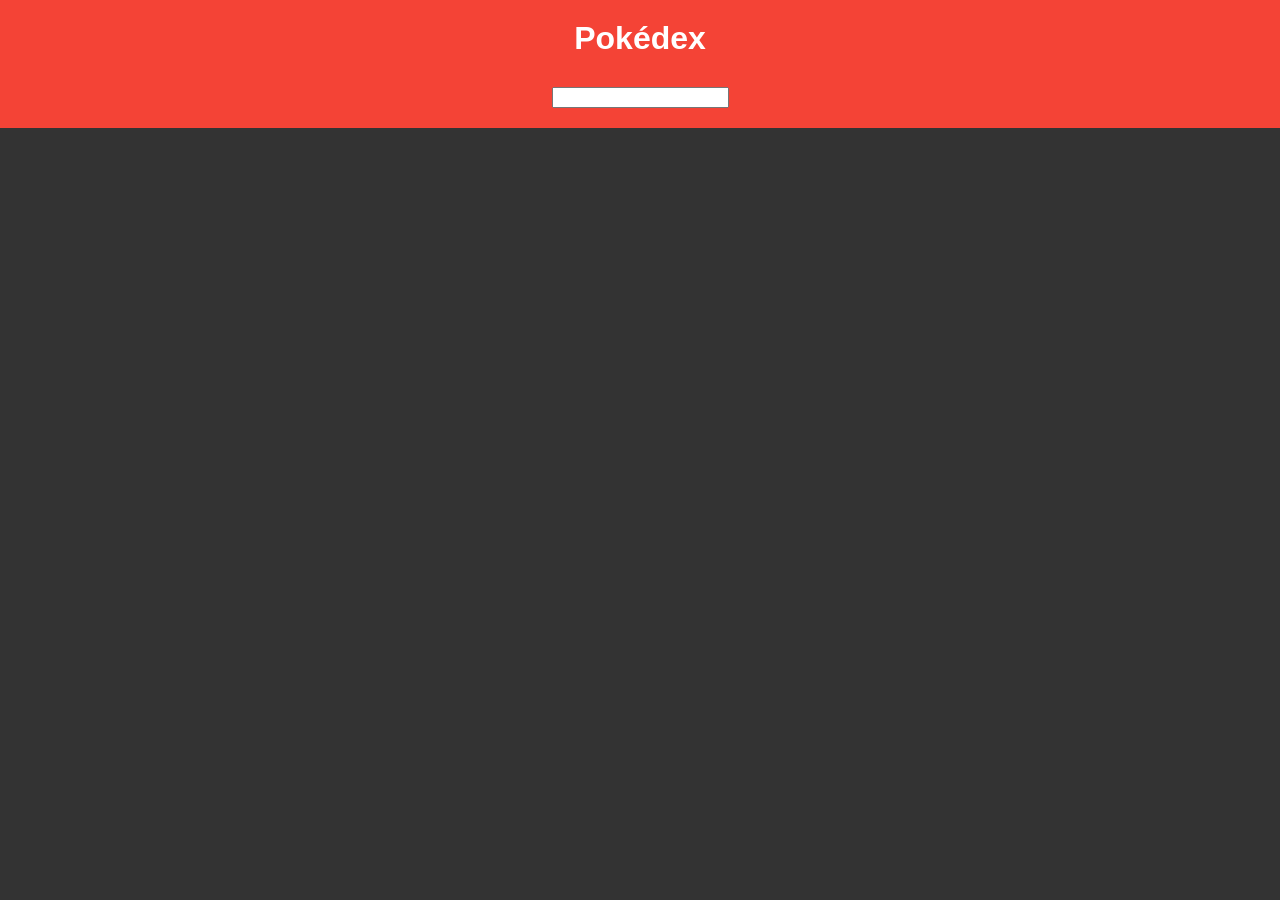
<file: index.html>
<!DOCTYPE html>
<html lang="en">
<head>
  <meta charset="UTF-8">
  <meta name="viewport" content="width=device-width, initial-scale=1.0">
  <title>Pokédex</title>
  <link rel="stylesheet" href="style.css">
</head>
<body>
  <header>
    <h1>Pokédex</h1>
    <input type="text" id="searchInput">
  </header>

  <main>
    <div id="pokedex"></div>
    <div id="detailsModal" class="modal">
      <div class="modal-content">
        <span class="close">&times;</span>
        <div id="pokemonDetails"></div>
      </div>
    </div>
  </main>

  <script src="pokemon.js"></script>
</body>
</html>
</file>
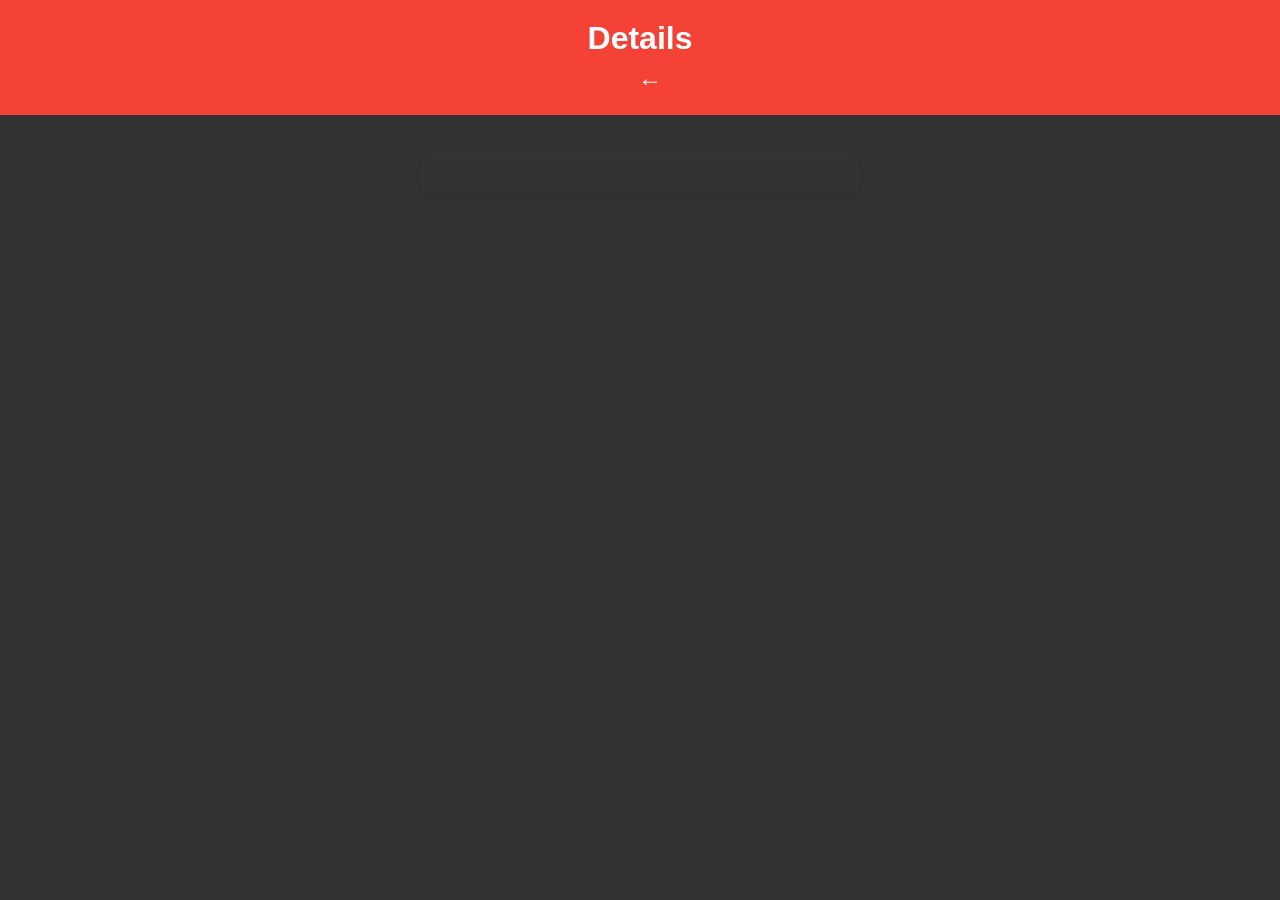
<file: details.html>
<!DOCTYPE html>
<html lang="en">
<head>
  <meta charset="UTF-8">
  <meta name="viewport" content="width=device-width, initial-scale=1.0">
  <title>Details</title>
  <link rel="stylesheet" href="style.css">
</head>
<body>
  <header>
    <h1>Details</h1>
    <a href="index.html" class="back-arrow">&#8592;</a>
  </header>

  <main>
    <div id="pokemonDetails" class="details-modal"></div>
  </main>

  <script src="details.js"></script>
</body>
</html>
</file>
<file: style.css>
body {
  font-family: Arial, sans-serif;
  margin: 0;
  padding: 0;
  background-color: #333; 
}

.logo {
  display: block;
  margin: 0 auto 20px;
  max-width: 200px;
  opacity: 0.3;
}

header {
  background-color: #f44336; 
  color: #fff; 
  padding: 20px;
  text-align: center;
  display: flex;
  flex-direction: column;
  align-items: center;
}

header h1 {
  margin: 0 0 10px;
}

header input {
  margin-top: 20px;
}

main {
  padding: 20px;
}

#pokedex {
  display: flex;
  flex-wrap: wrap;
  font-family: 'Modified University Roman', 'Black';
  color: #333;
  justify-content: center;
}

.pokemon-card {
  border-radius: 8px;
  display: flex;
  flex-direction: column;
  align-items: center;
  justify-content: center;
  transition: all 0.3s ease;
  font-family: 'Modified University Roman', 'Black';
  color: #333; 
}

.pokemon-card img {
  max-width: 100%;
}

.pokemon-card h3 {
  color: inherit;
}

.pokemon-card:hover {
  box-shadow: 0 4px 8px rgba(0, 0, 0, 0.2);
  transform: translateY(-5px);
}

.pokemon-card-container {
  border-radius: 8px;
  margin: 10px;
  padding: 10px;
  transition: all 0.3s ease;
}

.pokemon-card-container:hover {
  box-shadow: 0 4px 8px rgba(0, 0, 0, 0.2);
  transform: translateY(-5px);
}

.normal { background-color: #F8F8FF; color: #333; } 
.fire { background-color: #FFD1DC; color: #fff; } 
.water { background-color: #ADD8E6; color: #fff; } 
.electric { background-color: #F0FFF0; color: #333; } 
.grass { background-color: #90EE90; color: #333; }
.ice { background-color: #D3D3D3; color: #333; } 
.fighting { background-color: #FFDAB9; color: #fff; } 
.poison { background-color: #F0FFFF; color: #000; } 
.ground { background-color: #F5F5DC; color: #333; }
.flying { background-color: #87CEFA; color: #333; } 
.psychic { background-color: #F0E68C; color: #333; } 
.bug { background-color: #F0FFF0; color: #333; } 
.rock { background-color: #D3D3D3; color: #333; } 
.ghost { background-color: #ADD8E6; color: #000; } 
.dragon { background-color: #87CEEB; color: #000; } 
.dark { background-color: #708090; color: #fff; } 
.steel { background-color: #D3D3D3; color: #333; } 
.fairy { background-color: #FFD1DC; color: #000; } 


.details-modal {
  border-radius: 8px;
  box-shadow: 0 2px 4px rgba(0, 0, 0, 0.1);
  max-width: 400px;
  margin: 20px auto;
  padding: 20px;
  position: relative;}

.back-arrow {
  color: #fff; 
  font-size: 24px;
  text-decoration: none;
  margin-left: 20px;
}

.modal {
  display: none;
  position: fixed;
  z-index: 1;
  left: 0;
  top: 0;
  width: 100%;
  height: 100%;
  overflow: auto;
  background-color: rgba(0, 0, 0, 0.4); 
}

.modal-content {
  background-color: #fefefe; 
  margin: 10% auto;
  padding: 20px;
  border: 1px solid #888;
  width: 30%;
  max-width: 400px;
  border-radius: 8px;
  position: relative;
}

.pokemon-details-container {
  background-color: #333;
  padding: 20px;
  border-radius: 8px;
}

.close {
  color: #aaa;
  float: right;
  font-size: 28px;
  font-weight: bold;
}

.close:hover,
.close:focus {
  color: #f44336; 
  text-decoration: none;
  cursor: pointer;
}

.blur {
  filter: blur(5px);
}
</file>
